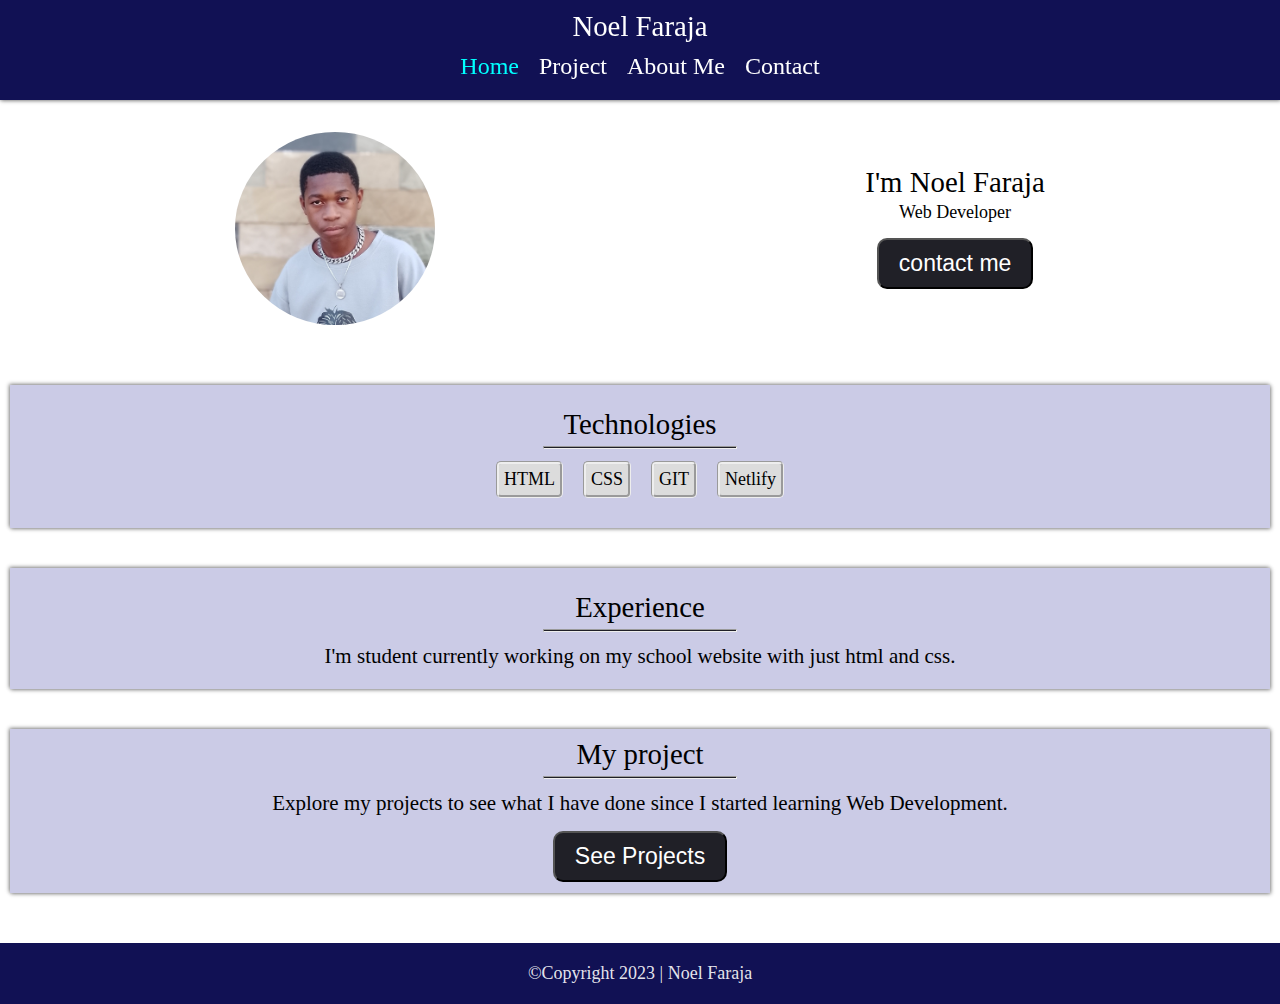
<file: index.html>
<!DOCTYPE html>
<html lang="en">
  <head>
    <meta charset="UTF-8" />
    <meta http-equiv="X-UA-Compatible" content="IE=edge" />
    <meta name="viewport" content="width=device-width, initial-scale=1.0" />
    <meta name="google-adsense-account" content="ca-pub-6133298324951521">
    <title>Home | noelfaraja</title>
    <link rel="stylesheet" href="style.css" />
  </head>
  <body>
    <header class="header">
      <div>
        <h1 class="brand-name">Noel Faraja</h1>
      </div>
      <nav class="nav-list">
        <ul>
          <li><a href="index.html" class="active">Home</a></li>
          <li><a href="project.html">Project</a></li>
          <li>
            <a href="about.html">About <span class="show-case">Me</span></a>
          </li>
          <li><a href="contact.html">Contact</a></li>
        </ul>
      </nav>
    </header>

    <main class="main">
      <section class="container about-section">
        <img class="my-img" src="img/noe boe.jpg" alt="noe_boe" />
        <div class="right">
          <h2 class="hero-title">I'm Noel Faraja</h2>
          <p>Web Developer</p>
          <a href="mailto:noelfaraja1@gmail.com">
            <input type="button" value="contact me" class="btn" />
          </a>
        </div>
      </section>

      <section class="container technologies">
        <h2 class="title">Technologies</h2>
        <hr class="hr-title" />
        <ul class="tech-list">
          <li class="list">HTML</li>
          <li class="list">CSS</li>
          <li class="list">GIT</li>
          <li class="list">Netlify</li>
        </ul>
      </section>

      <section class="container experience">
        <h2 class="title">Experience</h2>
        <hr class="hr-title" />
        <p class="paragraph">
          I'm student currently working on my school website with just html and
          css.
        </p>
      </section>

      <section class="container project">
        <h2 class="title">My project</h2>
        <hr class="hr-title" />
        <p class="paragraph">
          Explore my projects to see what I have done since I started learning
          Web Development.
        </p>
        <a href="project.html">
          <input type="button" value="See Projects" class="btn" />
        </a>
      </section>
    </main>

    <!-- Copyright section -->
    <footer class="footer">
      <h4 class="copyright">&copy;Copyright 2023 | Noel Faraja</h4>
    </footer>
  </body>
</html>
</file>
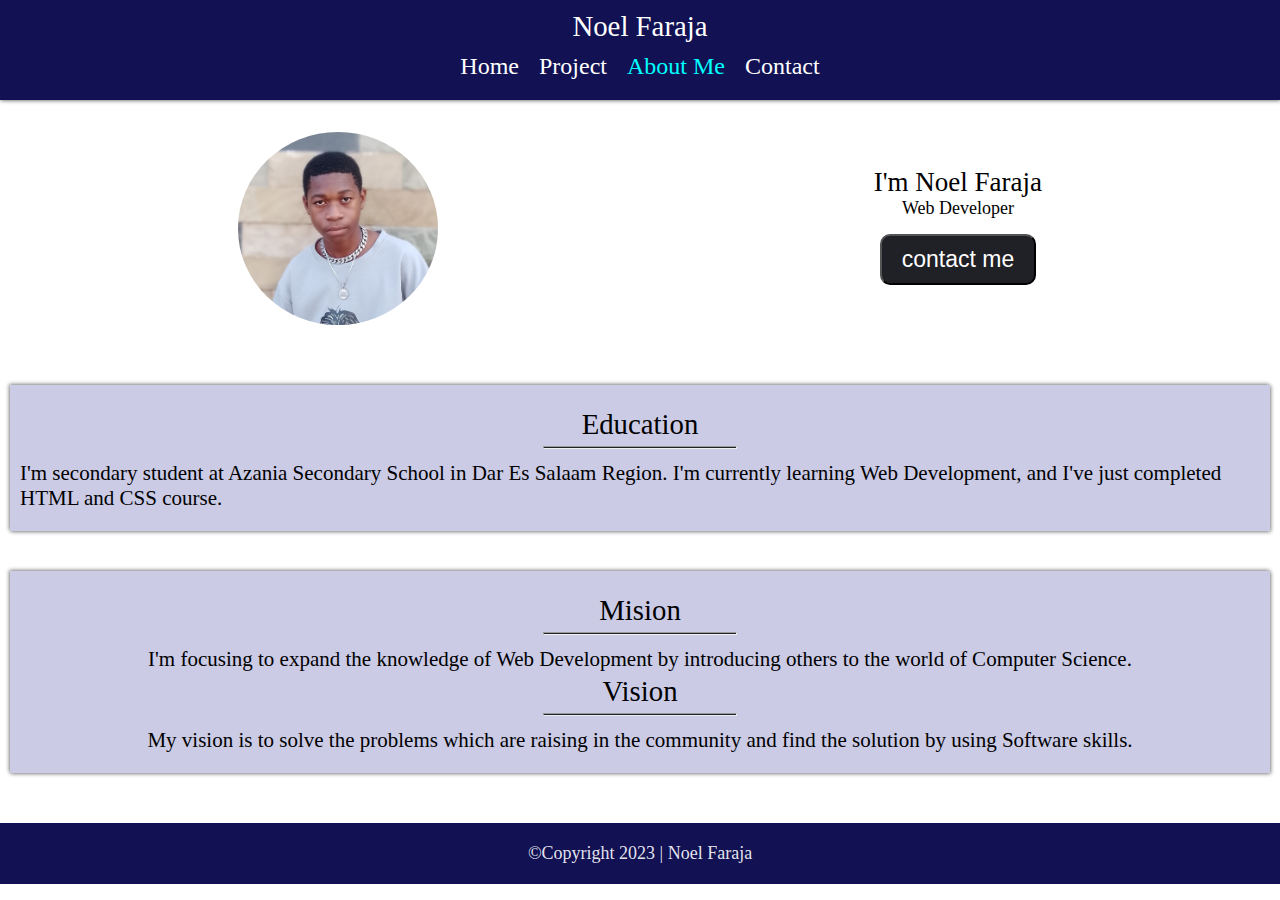
<file: about.html>
<!DOCTYPE html>
<html lang="en">
  <head>
    <meta charset="UTF-8" />
    <meta http-equiv="X-UA-Compatible" content="IE=edge" />
    <meta name="viewport" content="width=device-width, initial-scale=1.0" />
    <link rel="stylesheet" href="style.css" />
    <title>about | noelfaraja</title>
  </head>
  <body>
    <header class="header">
      <div>
        <h1 class="brand-name">Noel Faraja</h1>
      </div>
      <nav class="nav-list">
        <ul>
          <li><a href="index.html">Home</a></li>
          <li><a href="project.html">Project</a></li>
          <li>
            <a href="about.html" class="active"
              >About <span class="show-case">Me</span></a
            >
          </li>
          <li><a href="contact.html">Contact</a></li>
        </ul>
      </nav>
    </header>

    <main class="main">
      <section class="container about-section">
        <img class="my-img" src="img/noe boe.jpg" alt="noe_boe" />
        <div class="right">
          <h2>I'm Noel Faraja</h2>
          <p>Web Developer</p>
          <a href="mailto:noelfaraja1@gmail.com">
            <input type="button" value="contact me" class="btn" />
          </a>
        </div>
      </section>

      <section class="container education">
        <h2 class="title">Education</h2>
        <hr class="hr-title" />
        <p class="paragraph">
          I'm secondary student at Azania Secondary School in Dar Es Salaam
          Region. I'm currently learning Web Development, and I've just
          completed HTML and CSS course.
        </p>
      </section>

      <section class="container mision">
        <h2 class="title">Mision</h2>
        <hr class="hr-title" />
        <p class="paragraph">
          I'm focusing to expand the knowledge of Web Development by introducing
          others to the world of Computer Science.
        </p>
        <h2 class="title">Vision</h2>
        <hr class="hr-title" />
        <p class="paragraph">
          My vision is to solve the problems which are raising in the community
          and find the solution by using Software skills.
        </p>
      </section>
    </main>

    <!-- copyright section -->
    <footer class="footer">
      <h4 class="copyright">&copy;Copyright 2023 | Noel Faraja</h4>
    </footer>
  </body>
</html>
</file>
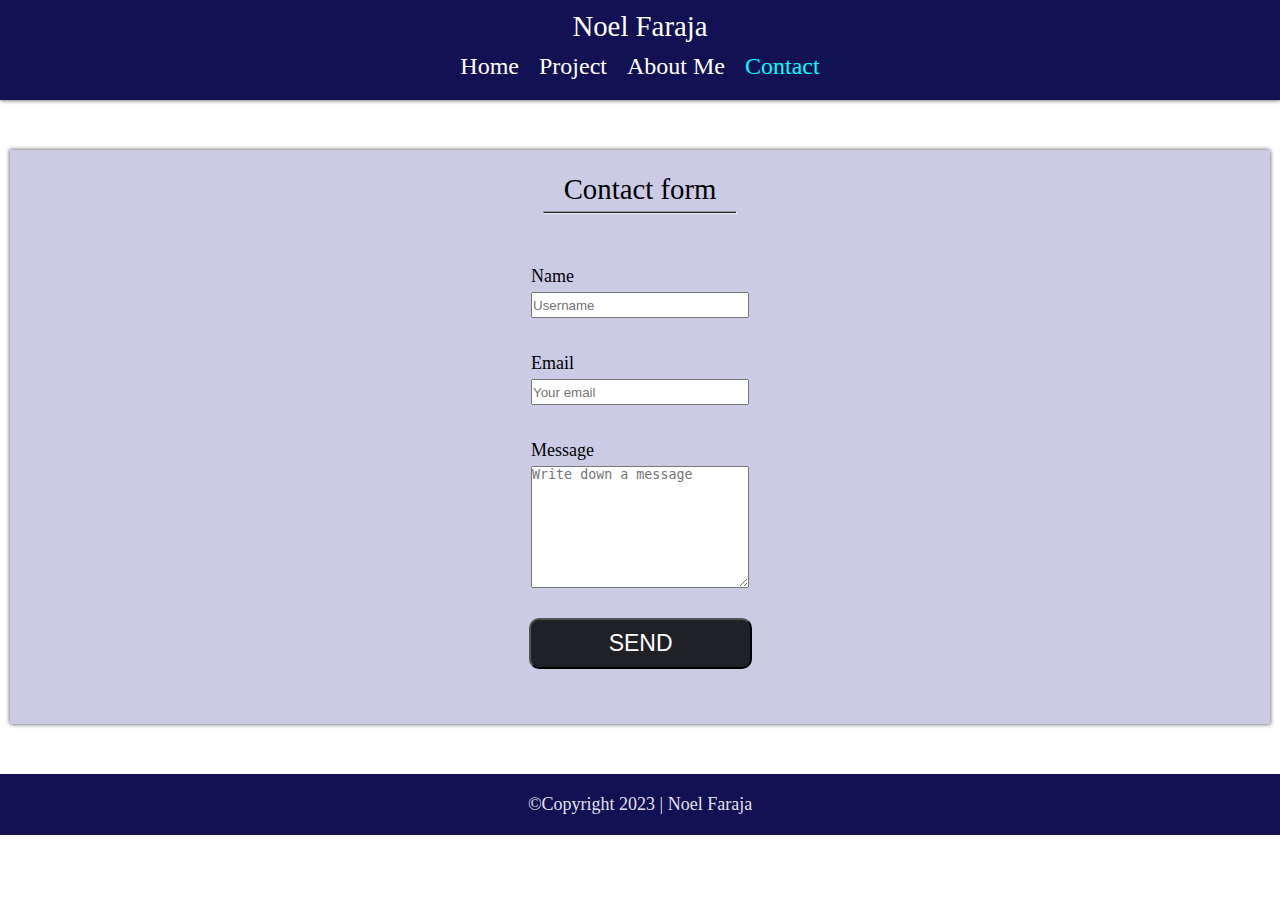
<file: contact.html>
<!DOCTYPE html>
<html lang="en">
  <head>
    <meta charset="UTF-8" />
    <meta http-equiv="X-UA-Compatible" content="IE=edge" />
    <meta name="viewport" content="width=device-width, initial-scale=1.0" />
    <link rel="stylesheet" href="style.css" />
    <title>Contact | noelfaraja</title>
  </head>

  <body>
    <header class="header">
      <div>
        <h1 class="brand-name">Noel Faraja</h1>
      </div>
      <nav class="nav-list">
        <ul>
          <li><a href="index.html">Home</a></li>
          <li><a href="project.html">Project</a></li>
          <li>
            <a href="about.html">About <span class="show-case">Me</span></a>
          </li>
          <li><a href="contact.html" class="active">Contact</a></li>
        </ul>
      </nav>
    </header>

    <main class="main">
      <section class="container contact">
        <h1 class="title">Contact form</h1>
        <hr class="hr-title" />
        <form action="index.html" method="post" class="form">
          <div class="form-group">
            <label for="name" class="label">Name</label>
            <input
              class="input"
              type="text"
              name="username"
              id="username"
              placeholder="Username"
            />
          </div>

          <div class="form-group">
            <label for="email" class="label">Email</label>
            <input
              class="input"
              type="email"
              name="email"
              id="email"
              placeholder="Your email"
            />
          </div>

          <div class="form-group">
            <label for="message" class="label">Message</label>
            <textarea
              name="meassage"
              id="message"
              cols="25"
              rows="8"
              placeholder="Write down a message"
            ></textarea>
          </div>

          <button type="submit" name="submit" class="btn btn-send">SEND</button>
        </form>
      </section>
    </main>

    <footer class="footer">
      <h4 class="copyright">&copy;Copyright 2023 | Noel Faraja</h4>
    </footer>
  </body>
</html>
</file>
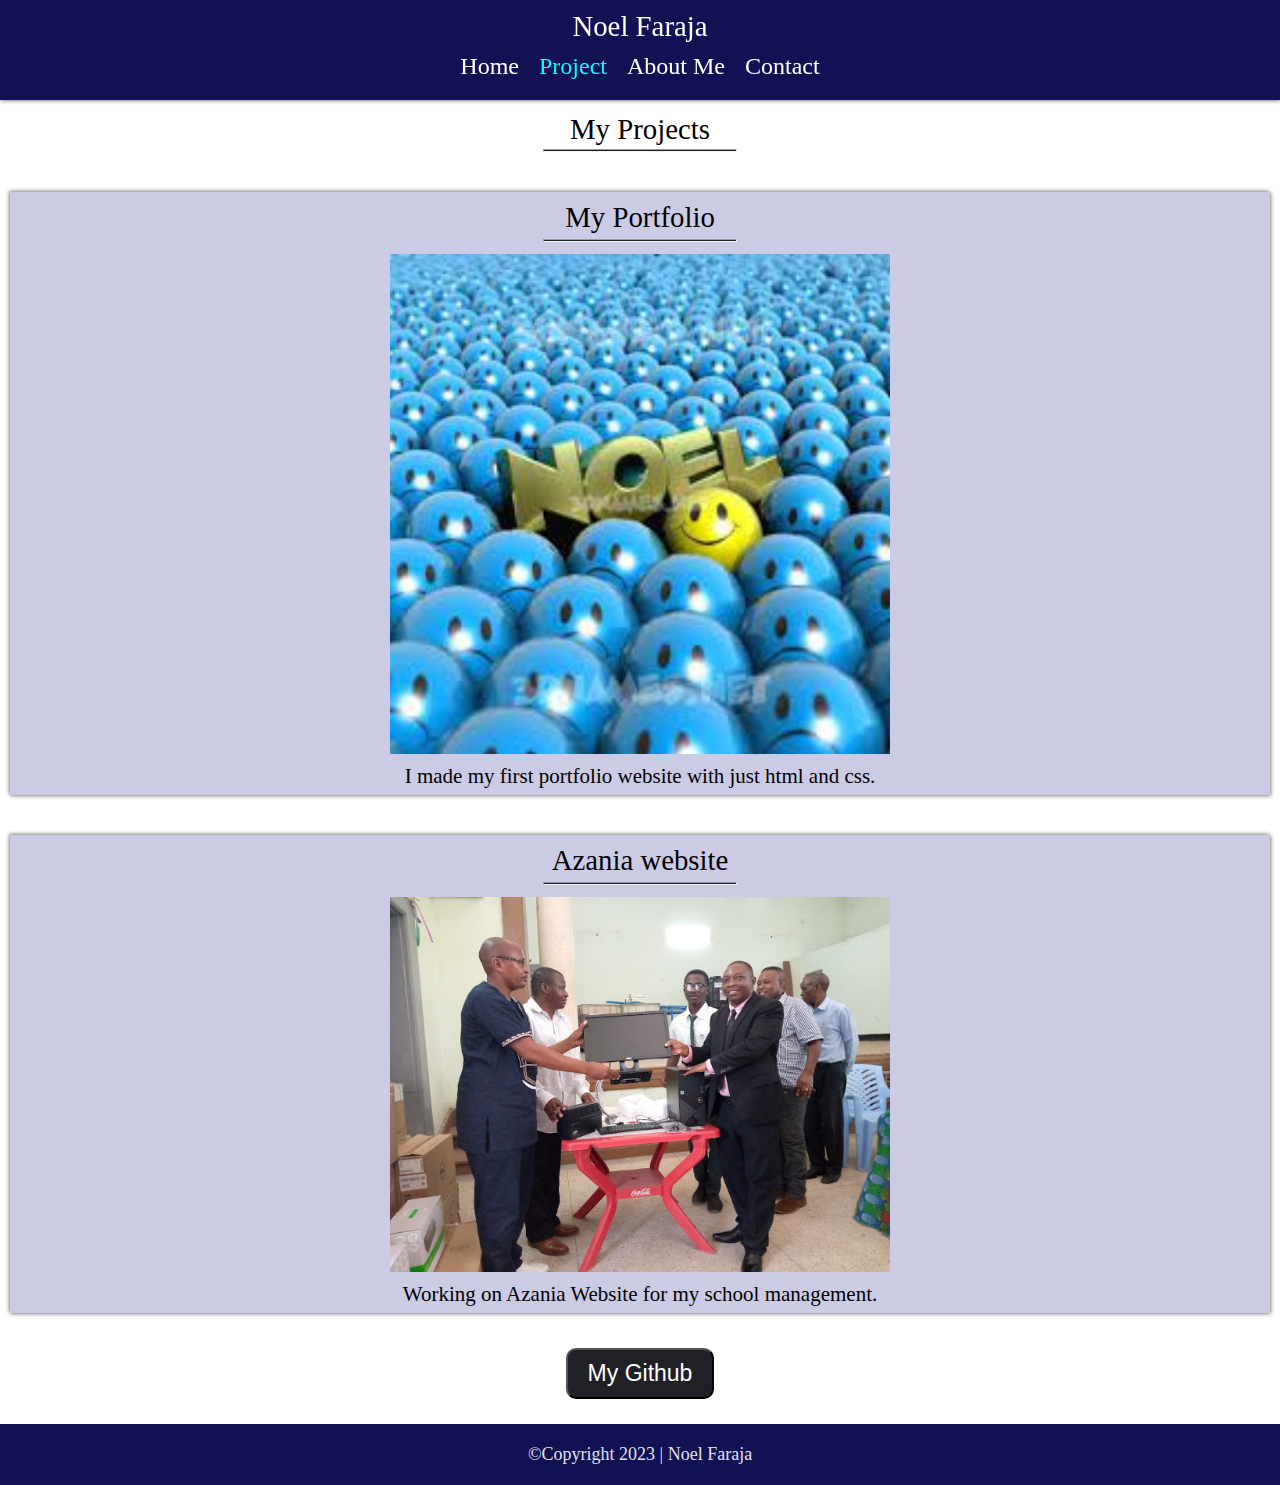
<file: project.html>
<!DOCTYPE html>
<html lang="en">
  <head>
    <meta charset="UTF-8" />
    <meta http-equiv="X-UA-Compatible" content="IE=edge" />
    <meta name="viewport" content="width=device-width, initial-scale=1.0" />
    <link rel="stylesheet" href="style.css" />
    <title>project | noelfaraja</title>
  </head>
  <body>
    <header class="header">
      <div>
        <h1 class="brand-name">Noel Faraja</h1>
      </div>
      <nav class="nav-list">
        <ul>
          <li><a href="index.html">Home</a></li>
          <li><a href="project.html" class="active">Project</a></li>
          <li>
            <a href="about.html">About <span class="show-case">Me</span></a>
          </li>
          <li><a href="contact.html">Contact</a></li>
        </ul>
      </nav>
    </header>

    <main class="main">
      <h2 class="title">My Projects</h2>
      <hr class="hr-title" />
      <section class="project">
        <h3 class="title">My Portfolio</h3>
        <hr class="hr-title" />
        <img class="img" src="img/noel.jpg" alt="Alert" />
        <p class="paragraph">
          I made my first portfolio website with just html and css.
        </p>
      </section>

      <section class="project">
        <h3 class="title">Azania website</h3>
        <hr class="hr-title" />
        <img class="img" src="img/azania.jpg" alt="noe_boe" />
        <p class="paragraph">
          Working on Azania Website for my school management.
        </p>
      </section>

      <section class="btn-project">
        <a href="https://github.com/noelfaraja1">
          <input type="button" value="My Github" class="btn" />
        </a>
      </section>
    </main>

    <footer class="footer">
      <h4 class="copyright">&copy;Copyright 2023 | Noel Faraja</h4>
    </footer>
  </body>
</html>
</file>
<file: style.css>
* {
    padding: 0;
    margin: 0;
    box-sizing: border-box;
    text-decoration: none;
    list-style: none;
    font-weight: 500;
}

body {
    font-size: 18px;
    position: relative;
}

.header {
    display: flex;
    justify-content: center;
    align-items: center;
    flex-direction: column;
    position: sticky;
    top: 0;
    background-color: rgb(17 17 84);
    box-shadow: 1px 1px 4px rgba(0 0 0 / 40%), -1px -1px 4px rgba(0 0 0 / 40%);
    padding: 10px;
}

.brand-name {
    font-size: 1.8rem;
    font-family: cursive;
    font-weight: 100;
    color: white;
}

.main {
    padding: 10px;
}

.container {
    margin-block: 40px;
    display: flex;
    justify-content: center;
    align-items: center;
    flex-direction: column;
    padding: 20px 10px;
    box-shadow: 1px 1px 4px rgba(0 0 0 / 40%), -1px -1px 4px rgba(0 0 0 / 40%);
}

.about-section {
    box-shadow: none;
    margin-top: 2px;
    justify-content: space-around !important;
    align-items: center !important;
    flex-direction: row !important;
}

.my-img {
    width: 200px;
    height: auto;
    border-radius: 50%;
}

.img {
    width: 500px;
    height: auto;
    margin-top: 10px;
}

.right {
    display: flex;
    justify-content: center;
    align-items: center;
    flex-direction: column;
}

.hero-title {
    font-size: 1.8rem;
    font-family: cursive;
    margin-block: 3px;
    display: flex;
    align-items: center;
    justify-content: center;
}

.title {
    font-size: 1.8rem;
    font-family: cursive;
    margin-block: 3px;
    display: flex;
    align-items: center;
    justify-content: center;
}

.paragraph {
    font-size: 21px;
    line-height: 1.2;
    margin-top: 10px;
}

.btn {
    background-color: #202027;
    color: #fff;
    padding: 10px 20px;
    margin-block: 5px;
    margin-top: 15px;
    font-size: 23px;
    border-radius: 10px;
}

a {
    font-size: 24px;
    color: white;
}


.active {
    color: cyan;
    text-decoration: none;
}

.technologies,
.project,
.education,
.mision,
.contact,
.experience {
    background-color: rgb(203 203 230);
}

.tech-list {
    display: flex;
    justify-content: center;
    align-items: center;
    flex-wrap: wrap;
}

.list {
    border: groove;
    padding: 5px;
    background-color: gainsboro;
    border-radius: 5px;
}

ul {
    display: flex;
    justify-content: center;
    align-items: center;
}

ul li {
    margin: 10px;
}

.copyright {
    align-items: center;
    justify-content: center;
    display: flex;
}

.footer {
    align-items: center;
    text-decoration: none;
    background-color: rgb(17 17 84);
    padding: 20px;
    color: #ffffffe6;
}

/* PROJECTS */

.hr-title {
    width: 194px;
    height: 3px;
    margin: auto;
    margin-block: 2px;
    background-color: #202027;
}

.project {
    display: flex;
    justify-content: center;
    align-items: center;
    flex-direction: column;
    margin-block: 40px;
    padding: 6px 12px;
    box-shadow: 1px 1px 4px rgba(0 0 0 / 40%), -1px -1px 4px rgba(0 0 0 / 40%);
}

.btn-project {
    display: flex;
    justify-content: center;
    margin-top: -20px;
    margin-bottom: 10px;
}

/* CONTACT FORM */

.input {
    width: 100%;
    height: 26px;
}

.form {
    display: flex;
    justify-content: center;
    flex-direction: column;
    margin: 20px;
    padding: 10px;
}

.form-group {
    display: flex;
    flex-direction: column;
    margin: 15px;
}

.label {
    margin-block: 5px;
}

.btn-send {
    width: 90%;
    margin-left: 13px;
}

/* MEDIA QUERIES */

/* Mobile SCREEN */
@media screen and (max-width: 405px) {
    .img {
        width: 300px !important;
    }

    .show-case {
        display: none;
    }
}

@media screen and (max-width: 576px) {
    .nav-list {
        margin-inline: 2px;
    }

    .about-section {
        box-shadow: none;
        margin-top: 2px;
        justify-content: center !important;
        align-items: center !important;
        flex-direction: column !important;
    }

    .right {
        margin-top: 9px;
    }

}


/* Tablet SCREEN */
@media screen and (max-width: 768px) {
    .my-img {
        width: 50%;
        height: 50%;
        display: flex;
        justify-content: right;
    }

    .img {
        width: 380px;
    }

}
</file>
